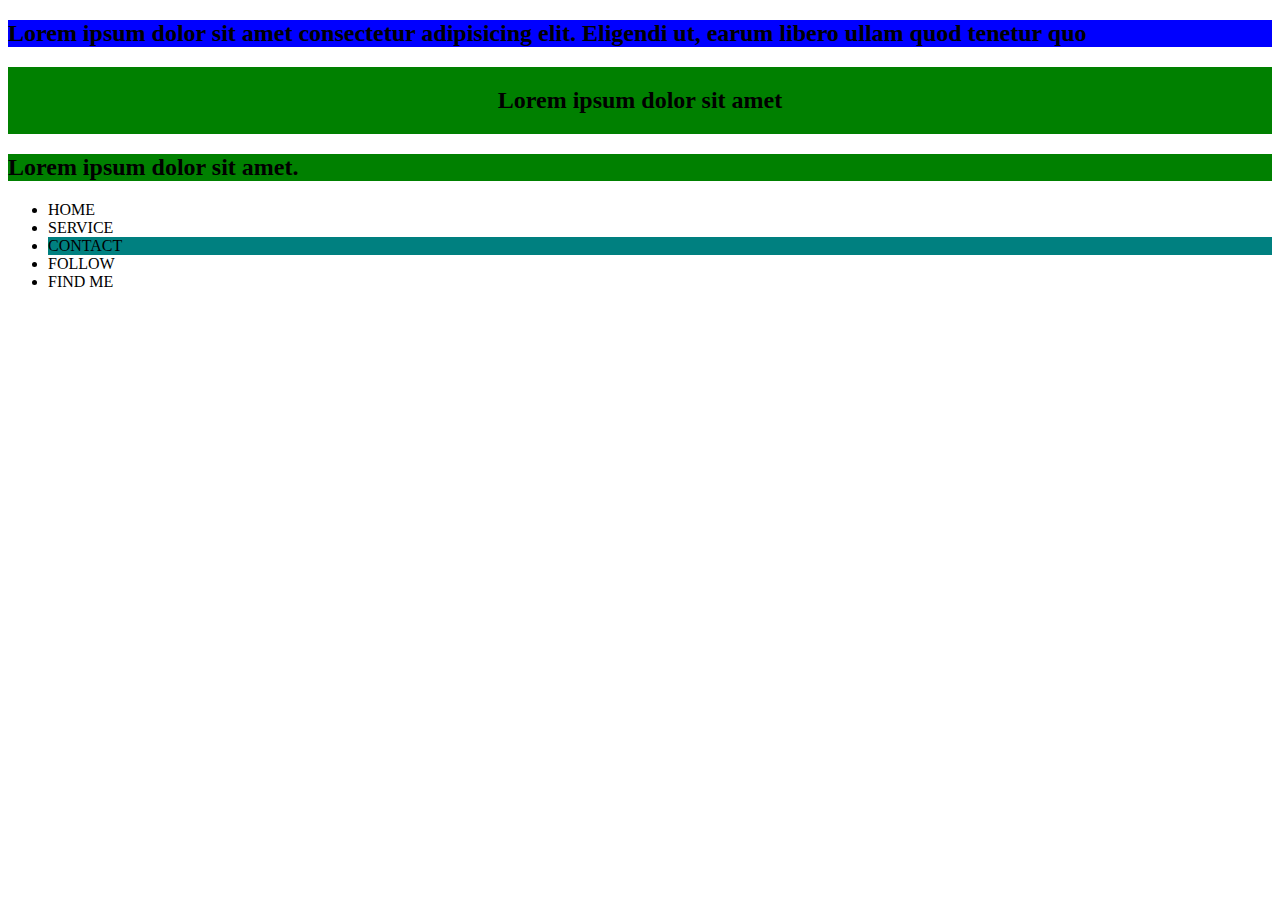
<file: 1st css selector/index.html>
<!DOCTYPE html>
<html lang="en">

<head>
    <meta charset="UTF-8">
    <meta http-equiv="X-UA-Compatible" content="IE=edge">
    <meta name="viewport" content="width=device-width, initial-scale=1.0">
    <link rel="stylesheet" href="style.css">
    <title>css selector</title>
</head>

<body>
    <h2>Lorem ipsum dolor sit amet consectetur adipisicing elit. Eligendi ut, earum libero ullam quod tenetur quo </h2>
    <h2 class="h2 h21" id="h2">Lorem ipsum dolor sit amet </h2>
    <h2 id="h2">Lorem ipsum dolor sit amet.</h2>
    <div>
        <ul>
            <li><a href="">home</a></li>
            <li><a href="">service</a></li>
            <li><a href="">contact</a></li>
            <li><a href="">follow</a></li>
            <li><a href="">find me</a></li>
        </ul>
    </div>
</body>

</html>
</file>
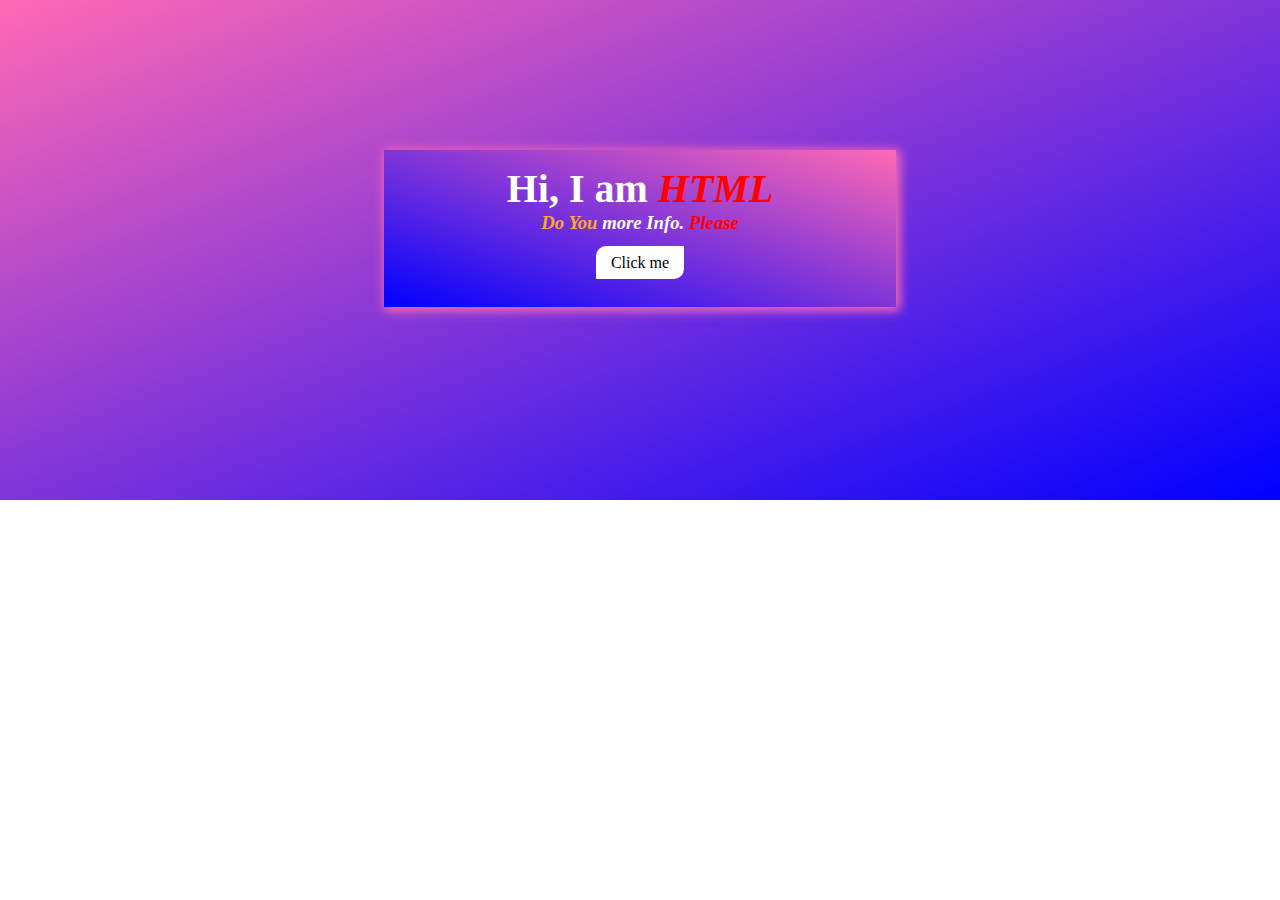
<file: 2nd css selector/index.html>
<!DOCTYPE html>
<html lang="en">

<head>
    <meta charset="UTF-8">
    <meta http-equiv="X-UA-Compatible" content="IE=edge">
    <meta name="viewport" content="width=device-width, initial-scale=1.0">
    <link rel="stylesheet" href="style.css">
    <title>Class selector</title>
</head>

<body>
    <div class="containe">
        <div class="header">
            <div class="text-he">
                <div class="display-text">
                    <h2> Hi, I am </h2>
                    <h3>more Info. </h3>
                    <a href="#">Click me</a>
                </div>
            </div>
        </div>
    </div>
</body>

</html>
</file>
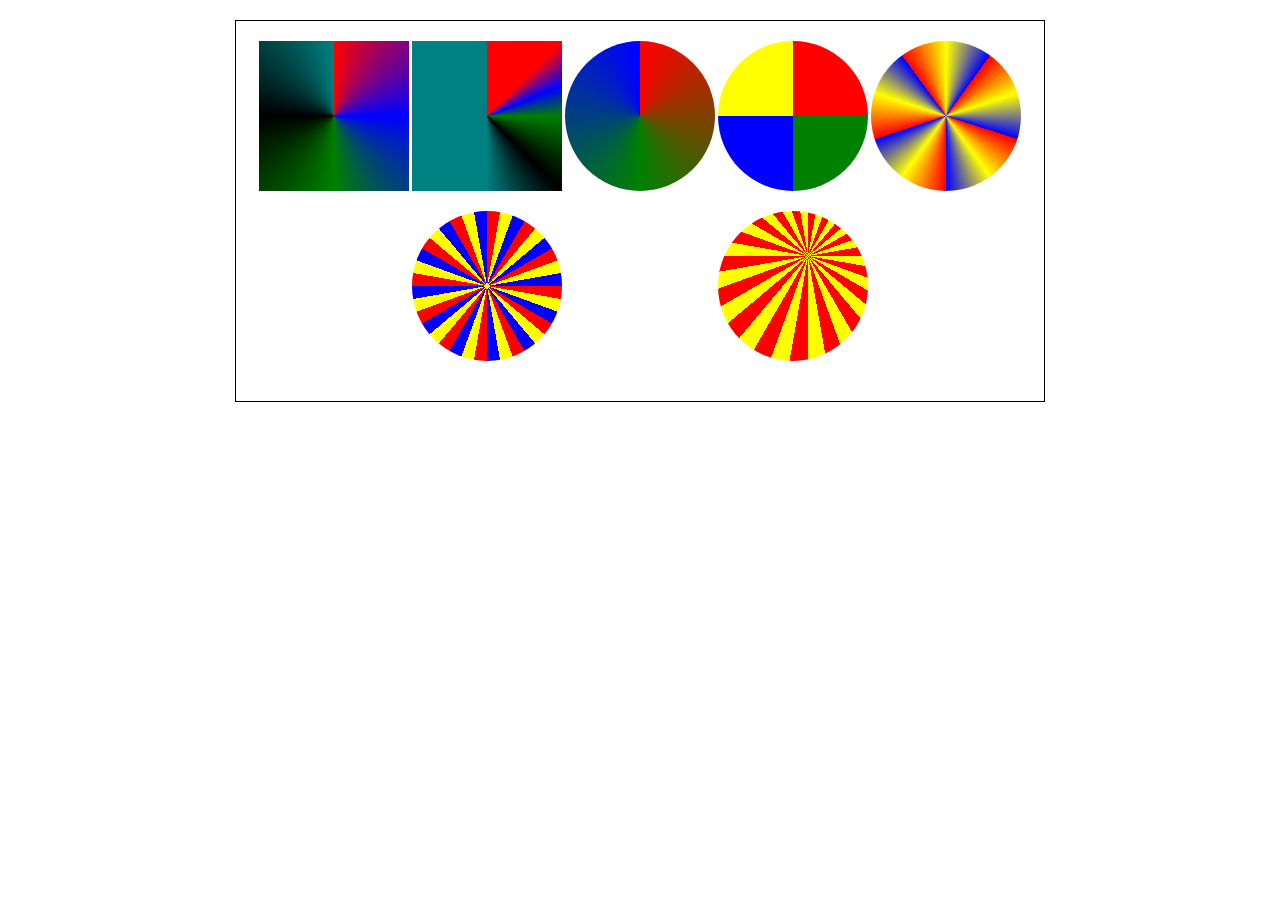
<file: Conic Gradient/index.html>
<!DOCTYPE html>
<html lang="en">

<head>
    <meta charset="UTF-8">
    <meta http-equiv="X-UA-Compatible" content="IE=edge">
    <meta name="viewport" content="width=device-width, initial-scale=1.0">
    <link rel="stylesheet" href="style.css">
    <title>Conic Gradient</title>
</head>

<body>
    <div class="container">
        <div class="box-one"></div>
        <div class="box-two"></div>
        <div class="box-three"></div>
        <div class="box-four"></div>
        <div class="box-five"></div>
        <div class="box-six"></div>
        <div class="box-seven"></div>
    </div>
</body>

</html>
</file>
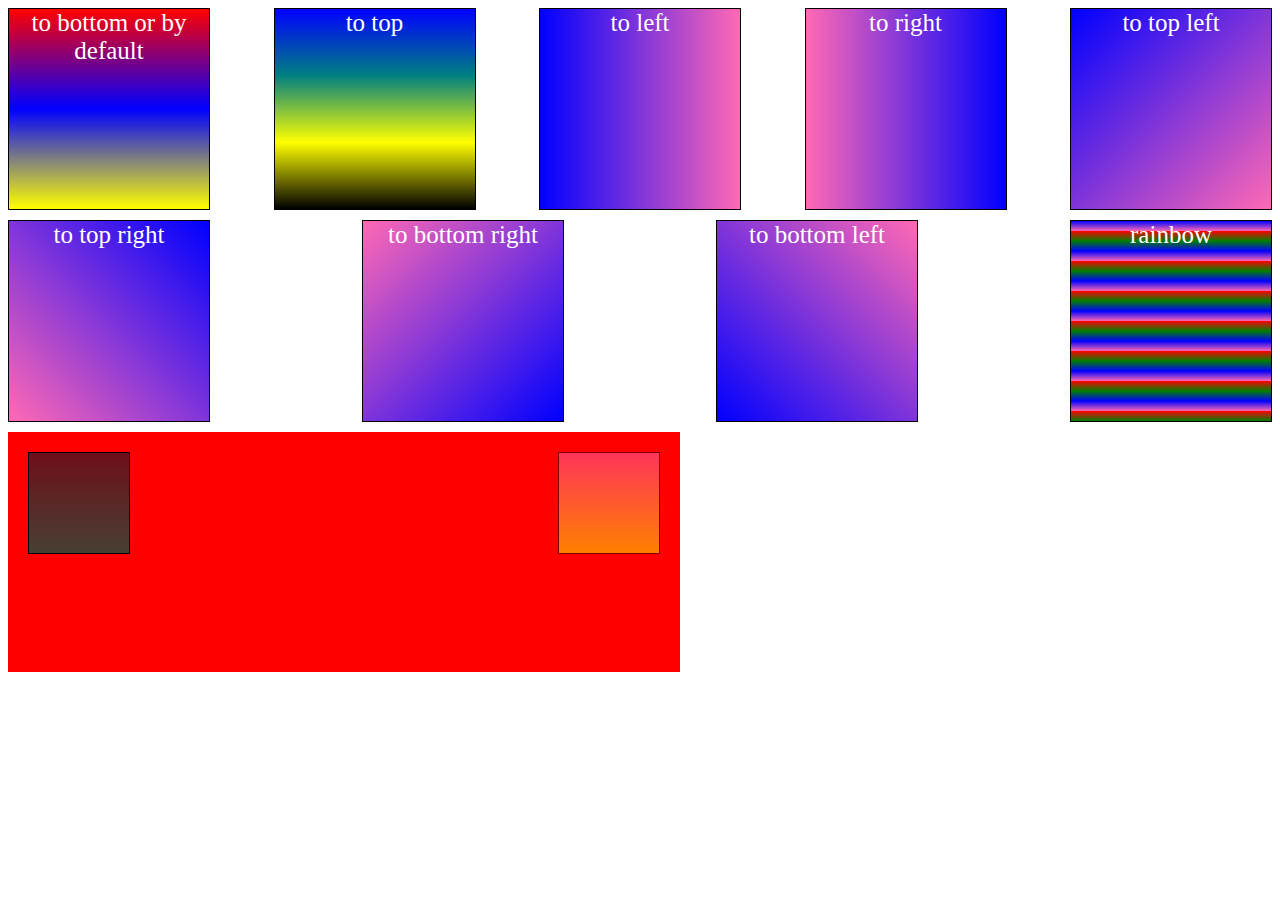
<file: Linear gradient/index.html>
<!DOCTYPE html>
<html lang="en">

<head>
    <meta charset="UTF-8">
    <meta http-equiv="X-UA-Compatible" content="IE=edge">
    <meta name="viewport" content="width=device-width, initial-scale=1.0">
    <link rel="stylesheet" href="style.css">
    <title>Color Gradient</title>
</head>

<body>
    <div class="main-one">
        <div class="box-one"> to bottom or by default</div>
        <div class="box-two">to top</div>
        <div class="box-three">to left</div>
        <div class="box-four"> to right</div>
        <div class="box-five"> to top left</div>
    </div>
    <div class="main-two">
        <span class="box-two-one"> to top right</span>
        <span class="box-two-two"> to bottom right</span>
        <span class="box-two-three"> to bottom left</span>
        <span class="box-two-four"> rainbow</span>

    </div>

    <div class="main-three">
        <div class="box-three-one"></div>
        <div class="box-three-two"></div>
    </div>

</body>

</html>
</file>
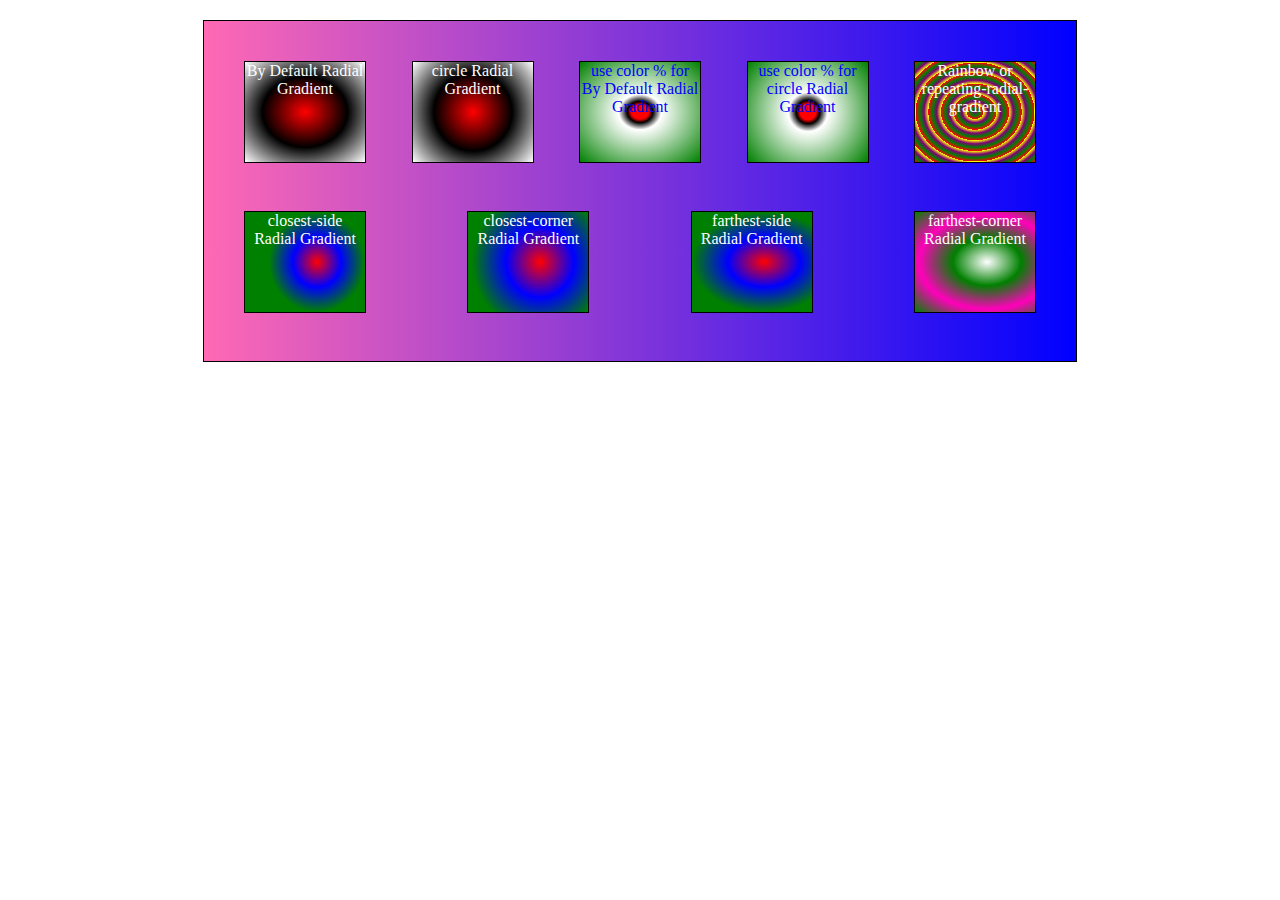
<file: Radial gradient/index.html>
<!DOCTYPE html>
<html lang="en">

<head>
    <meta charset="UTF-8">
    <meta http-equiv="X-UA-Compatible" content="IE=edge">
    <meta name="viewport" content="width=device-width, initial-scale=1.0">
    <link rel="stylesheet" href="style.css">
    <title>Radial Gradient</title>
</head>

<body>
    <div class="main">
        <div class="box-one">By Default Radial Gradient</div>
        <div class="box-two">circle Radial Gradient</div>
        <div class="box-three"> use color % for By Default Radial Gradient</div>
        <div class="box-four">use color % for circle Radial Gradient</div>
        <div class="box-five">Rainbow or repeating-radial-gradient</div>
        <div class="box-six">closest-side Radial Gradient</div>
        <div class="box-seven">closest-corner Radial Gradient</div>
        <div class="box-eight">farthest-side Radial Gradient</div>
        <div class="box-nine">farthest-corner Radial Gradient</div>
    </div>
</body>

</html>
</file>
<file: 1st css selector/style.css>
h2 {
    background-color: blue;
}

.h2 {
    background-color: red;
    color: white;
}

#h2 {
    background-color: green;
    color: black;
}

#h23 {
    font-style: italic;
}


/* #h21 {
    color: white;
    text-align: center;
} */

.h21 {
    text-align: center;
    padding: 20px 0px;
}

div ul li a {
    text-transform: uppercase;
}

body a {
    color: black;
    text-decoration: none;
}

body div {
    font-family: cursive;
}


/* ul li:nth-child(even) {
    background-color: red;
}

ul li:nth-child(odd) {
    background-color: green;
} */

ul li:nth-child(3) {
    background-color: teal;
}

ul li a:hover {
    background: gray;
}

ul li a:active {
    color: red;
}

ul li a:focus {
    font-size: 20px;
    /* color: aqua; */
}
</file>
<file: 2nd css selector/style.css>
* {
    margin: 0;
    padding: 0;
}

.containe {
    width: 100%;
    height: 500px;
}

.header {
    width: 100%;
    height: 100%;
    background-image: linear-gradient(to top left, blue, hotpink);
    text-align: center;
}

.text-he {
    /* background-color: #fff; */
    width: 40%;
    height: 100%;
    padding-top: 150px;
    margin: auto;
}

.display-text {
    background-image: linear-gradient(to top right, blue, hotpink);
    /* background-color: blue; */
    color: white;
    padding: 15px 0px 35px 0px;
    box-shadow: 2px 2px 10px 2px hotpink;
}

.display-text h2 {
    font-size: 40px;
}

.display-text h2::after {
    content: 'HTML';
    color: red;
    font-style: italic;
}

.display-text h3 {
    margin-bottom: 20px;
    font-style: italic;
}

.display-text h3::before {
    content: 'Do You ';
    color: rgb(255, 165, 47);
}

.display-text h3::after {
    content: 'Please ';
    color: red;
}

.display-text a {
    color: black;
    text-decoration: none;
    background-color: #fff;
    padding: 8px 15px;
    border-radius: 10px 0px 10px 0px;
}

.display-text a:hover {
    background-color: teal;
}

.display-text a:focus {
    font-size: 18px;
    color: red;
}
</file>
<file: Conic Gradient/style.css>
* {
    padding: 0;
    margin: 0;
}

.container {
    width: 60%;
    /* height: 300px; */
    border: 1px solid black;
    margin: 20px auto;
    padding: 20px;
    display: flex;
    flex-direction: row;
    justify-content: space-evenly;
    flex-wrap: wrap;
}

.box-one,
.box-two,
.box-three,
.box-four,
.box-five,
.box-six,
.box-seven {
    width: 150px;
    height: 150px;
    /* border: 1px dotted black; */
    margin-bottom: 20px;
}

.box-one {
    background-image: conic-gradient(red, blue, green, black, teal);
}

.box-two {
    background-image: conic-gradient(red 45deg, blue, green 90deg, black, teal 180deg);
}

.box-three {
    background-image: conic-gradient(red, green, blue);
    border-radius: 50%;
}

.box-four {
    background-image: conic-gradient(red 0deg, red 90deg, green 90deg, green 180deg, blue 180deg, blue 270deg, yellow 270deg);
    border-radius: 50%;
}

.box-five {
    background-image: repeating-conic-gradient(red 10%, yellow 20%, blue 30%);
    border-radius: 50%;
}

.box-six {
    background-image: repeating-conic-gradient(red 0deg 10deg, yellow 10deg 20deg, blue 20deg 30deg);
    border-radius: 50%;
}

.box-seven {
    background-image: repeating-conic-gradient( at 60% 30%, red 0deg 10deg, yellow 10deg 20deg);
    border-radius: 50%;
}
</file>
<file: Linear gradient/style.css>
body {
    color: white;
    font-size: 25px;
}

div {
    text-align: center;
}

.box-one {
    height: 200px;
    width: 200px;
    /* margin-bottom: 20px; */
    border: 1px solid black;
    background-image: linear-gradient(red, blue, yellow);
}

.box-two {
    height: 200px;
    width: 200px;
    border: 1px solid black;
    background-image: linear-gradient(to top, black, yellow, teal, blue);
}

.box-three {
    height: 200px;
    width: 200px;
    /* margin-top: 20px; */
    border: 1px solid black;
    background-image: linear-gradient(to left, hotpink, blue);
}

.box-four {
    height: 200px;
    width: 200px;
    /* margin-top: 20px; */
    border: 1px solid black;
    background-image: linear-gradient(to right, hotpink, blue);
}

.box-five {
    height: 200px;
    width: 200px;
    /* margin-top: 20px; */
    border: 1px solid black;
    background-image: linear-gradient( to top left, hotpink, blue);
}

.main-one,
.main-two {
    width: 100%;
    display: flex;
    flex-direction: row;
    justify-content: space-between;
    margin-bottom: 10px;
}

.box-two-one {
    height: 200px;
    width: 200px;
    /* margin-top: 20px; */
    border: 1px solid black;
    background-image: linear-gradient( to top right, hotpink, blue);
}

.box-two-two {
    height: 200px;
    width: 200px;
    /* margin-top: 20px; */
    border: 1px solid black;
    background-image: linear-gradient( to bottom right, hotpink, blue);
}

.box-two-three {
    height: 200px;
    width: 200px;
    /* margin-top: 20px; */
    border: 1px solid black;
    background-image: linear-gradient( to bottom left, hotpink, blue);
}

.box-two-four {
    height: 200px;
    width: 200px;
    /* margin-top: 20px; */
    border: 1px solid black;
    background-image: repeating-linear-gradient(red 20%, green 25%, blue 30%, hotpink 35%);
}

.main-three {
    width: 50%;
    height: 200px;
    display: flex;
    flex-direction: row;
    justify-content: space-between;
    margin-bottom: 10px;
    background-color: red;
    padding: 20px;
}

.box-three-one {
    width: 100px;
    height: 100px;
    border: 1px solid black;
    background-image: linear-gradient(rgb(12, 25, 45, .6), rgb(25, 80, 64, .8));
}

.box-three-two {
    width: 100px;
    height: 100px;
    border: 1px solid black;
    background-image: linear-gradient(hotpink, yellow);
    opacity: .5;
}
</file>
<file: Radial gradient/style.css>
* {
    margin: 0;
    padding: 0;
}

.main {
    width: 65%;
    height: 300px;
    border: 1px solid black;
    margin: 20px auto;
    background-image: linear-gradient(to right, hotpink, blue);
    padding: 20px;
    display: flex;
    flex-direction: row;
    justify-content: space-between;
    flex-wrap: wrap;
}

div {
    width: 120px;
    height: 100px;
    border: 1px solid black;
    color: white;
    text-align: center;
    margin: 20px;
}

.box-one {
    background-image: radial-gradient(red, black, white);
}

.box-two {
    background-image: radial-gradient(circle, red, black, white);
}

.box-three {
    background-image: radial-gradient( red 10%, black 15%, white 25%, green);
    color: blue;
}

.box-four {
    background-image: radial-gradient( circle, red 10%, black 15%, white 25%, green);
    color: blue;
}

.box-five {
    background-image: repeating-radial-gradient(yellow 10%, rgb(128, 0, 119) 15%, green 20%, red 25%);
    /* color: blue; */
}

.box-six {
    background-image: radial-gradient(closest-side at 60% 50%, red, blue, green);
}

.box-seven {
    background-image: radial-gradient(closest-corner at 60% 50%, red, blue, green);
}

.box-eight {
    background-image: radial-gradient(farthest-side at 60% 50%, red, blue, green);
}

.box-nine {
    background-image: radial-gradient(farthest-corner at 60% 50%, white, green, rgb(255, 0, 187), green);
}
</file>
